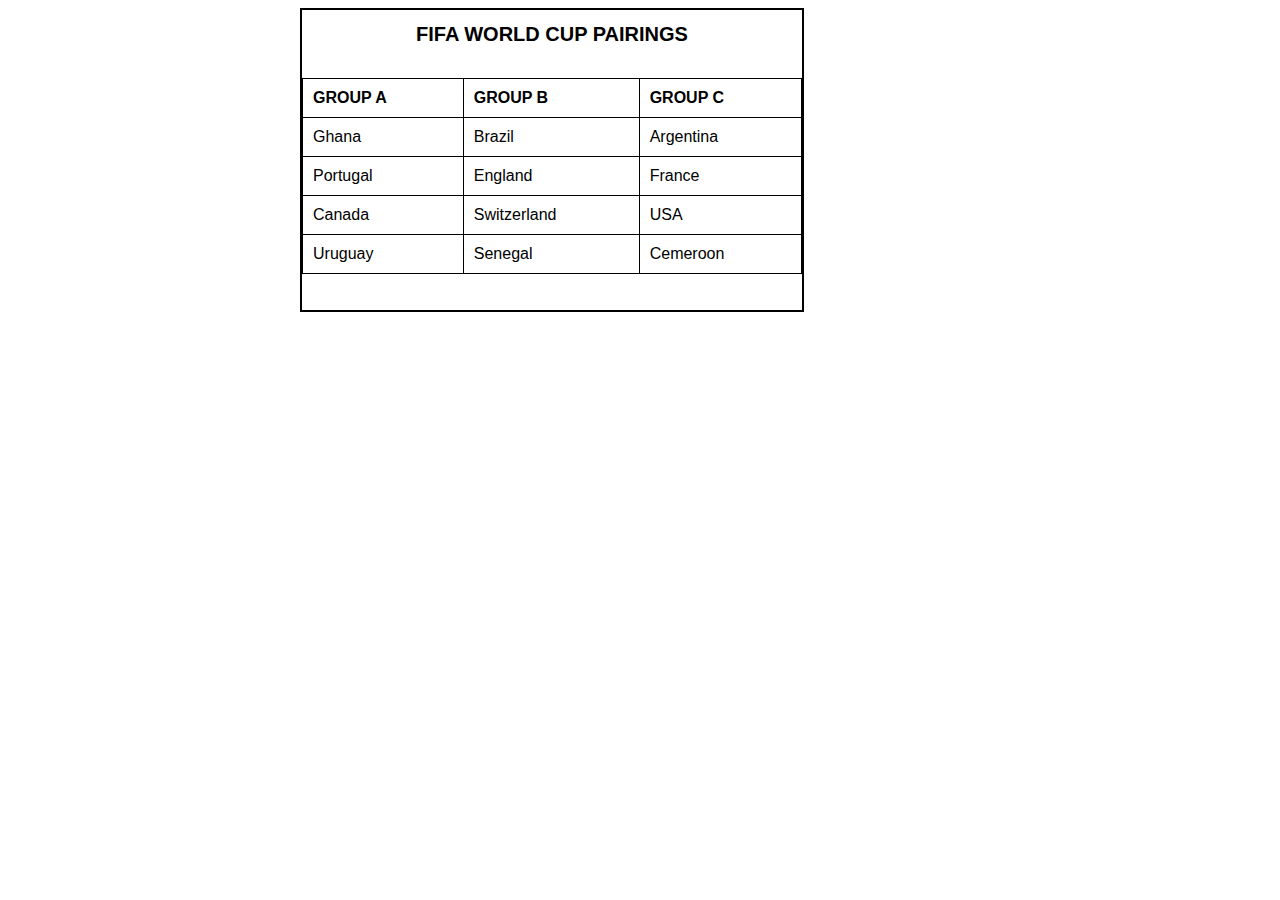
<file: Index.html>
<!DOCTYPE html>
<!DOCTYPE html>
<html lang="en">
    <!DOCTYPE html>
<html lang="en">
<head>
    <meta charset="UTF-8">
    <meta name="viewport" content="width=device-width, initial-scale=1.0">
    <link rel="stylesheet" href="index.css">
    <title>World Cup Tournament</title>
    <table>
        <h1>FIFA WORLD CUP PAIRINGS</h1> <br>
        <tr>
            <th scope="col">GROUP A</th>
            <th scope="col">GROUP B</th>
            <th scope="col">GROUP C</th>
        </tr>
        <tr>
            <td>Ghana</td>
            <td>Brazil</td>
            <td>Argentina</td>
        </tr>
        <tr>
            <td>Portugal</td>
            <td>England</td>
            <td>France</td>
        </tr>
        <tr>
            <td>Canada</td>
            <td>Switzerland</td>
            <td>USA</td>
        </tr>
        <tr>
            <td>Uruguay</td>
            <td>Senegal</td>
            <td>Cemeroon</td>
        </tr>
    </table>

</body>
</html>
</file>
<file: index.css>
body {
font-family: Arial, sans-serif;
text-align: center;
border: 2px solid black;
width: 500px;
height: 300px;
margin-left: 300px;
}
.container {
border: 2px solid black;
padding: 20px;
margin: 10px auto;
width: 50%;
}
h1 {
font-size: 20px;
font-weight: bold;
}
table {
width: 100%;
border-collapse: collapse;
}
th, td {
border: 1px solid black;
padding: 10px;
text-align: left;
}
</file>
